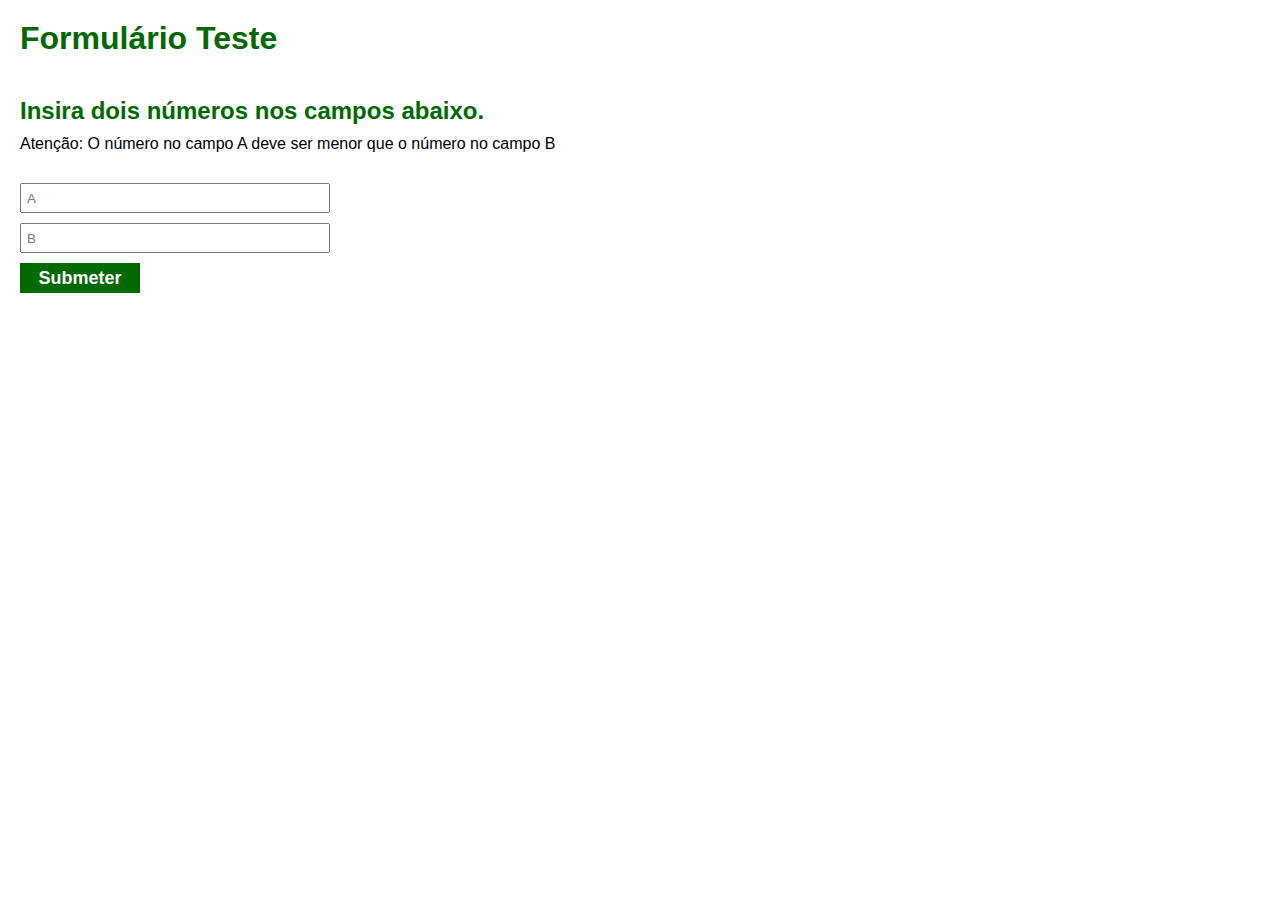
<file: index.html>
<!DOCTYPE html>
<html lang="en">
<head>
    <meta charset="UTF-8">
    <meta name="viewport" content="width=device-width, initial-scale=1.0">
    <link rel="stylesheet" href="main.css">
    <title>Formulário Javascript </title>
</head>
<body>
    <h1>Formulário Teste</h1>
    <h2>Insira dois números nos campos abaixo.</h2>
    <p>Atenção: O número no campo A deve ser menor que o número no campo B</p>
    <form id="formulario_teste">
        <input type="number" id="numero_menor" required placeholder="A"/>
        <input type="number" id="numero_maior" required placeholder="B"/>
        <button type="submit" id="botao_submeter">Submeter</button>
        <p id="validacao">Dados Validos</p>
        <p id="invalidacao">Dados Invalidos</p>
    </form>
    <script src="main.js"></script>
</body>
</html>
</file>
<file: main.css>
*{
    box-sizing: border-box;
    margin: 0;
    padding: 0;
}

h1{
    font-family:'Gill Sans', 'Gill Sans MT', Calibri, 'Trebuchet MS', sans-serif;
    color: rgb(0, 105, 0);
    padding: 20px;
}

h2{
    font-family:'Gill Sans', 'Gill Sans MT', Calibri, 'Trebuchet MS', sans-serif;
    color: rgb(0, 105, 0);
    padding: 20px 20px 5px 20px;
}

p{
    font-family:'Gill Sans', 'Gill Sans MT', Calibri, 'Trebuchet MS', sans-serif;
    padding: 5px 20px 10px 20px;
}

form{
    display: grid;
    max-width: 350px;
    padding: 20px 20px 5px 20px;
}

form input{
    min-height: 30px;
    margin-bottom: 10px;
    padding: 5px;
}

form button{
    font-family:'Gill Sans', 'Gill Sans MT', Calibri, 'Trebuchet MS', sans-serif;
    font-weight: bolder;
    font-size: large;
    background-color: rgb(0, 105, 0);
    color:white;
    border: none;
    width: 120px;
    min-height: 30px;
    cursor: pointer;
    
}

form button:hover{
    background-color: rgb(0, 92, 0);
}

#validacao{
    background-color:  rgba(0, 92, 0, 0.26);
    color: rgb(0, 92, 0);
    border: none;
    text-align: center;
    padding: 20px;
    margin-top: 30px;
    display: none;
}

#invalidacao{
    background-color:  rgba(92, 0, 0, 0.26);
    color: rgb(92, 0, 0);
    border: none;
    text-align: center;
    padding: 20px;
    margin-top: 30px;
    display: none;
}
</file>
